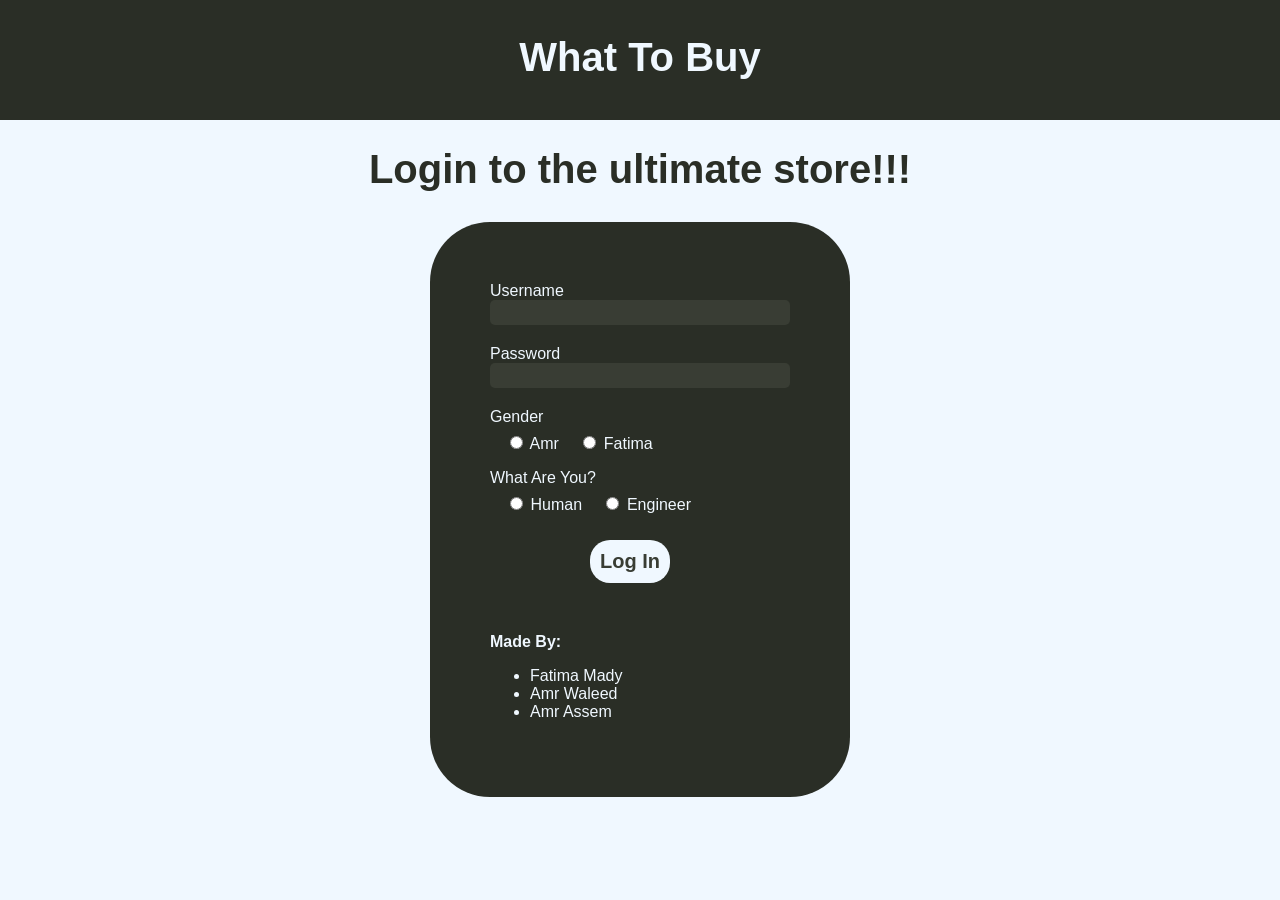
<file: index.html>
<html>
    <head><link rel="stylesheet" href="index.css">
        <title>Log in to your hidden life</title>
    </head>
    <body>
        <div class="header">
            <p class="title">What To Buy</p>
        </div>
        <h1 class="c1">Login to the ultimate store!!!</h1>
        <form>
            <label>Username</label><br>
            <input class="textbox" type="text"><br>
            <label>Password</label><br>
            <input class="textbox" type="password"><br>
            <label>Gender</label><br>
            <input class="circle" type="radio" name="gender" value="Amr">
            <label for="Amr">Amr</label>
            <input class="circle" type="radio" name="gender" value="Fatima">
            <label for="Fatima">Fatima</label><br>
            <label>What Are You?</label><br>
            <input class="square" type="radio" name="type1" value="Human">
            <label>Human</label>
            <input class="square" type="radio" name="type1" value="Engneer">
            <label>Engineer</label>
            <a href="home.html"> <input class="button" type="button" value="Log In"></a>
            <p class="made" >Made By:</p>
            <ul>
                <li>Fatima Mady</li>
                <li>Amr Waleed</li>
                <li>Amr Assem</li>
            </ul>
        </form>
    </body>
</html>
</file>
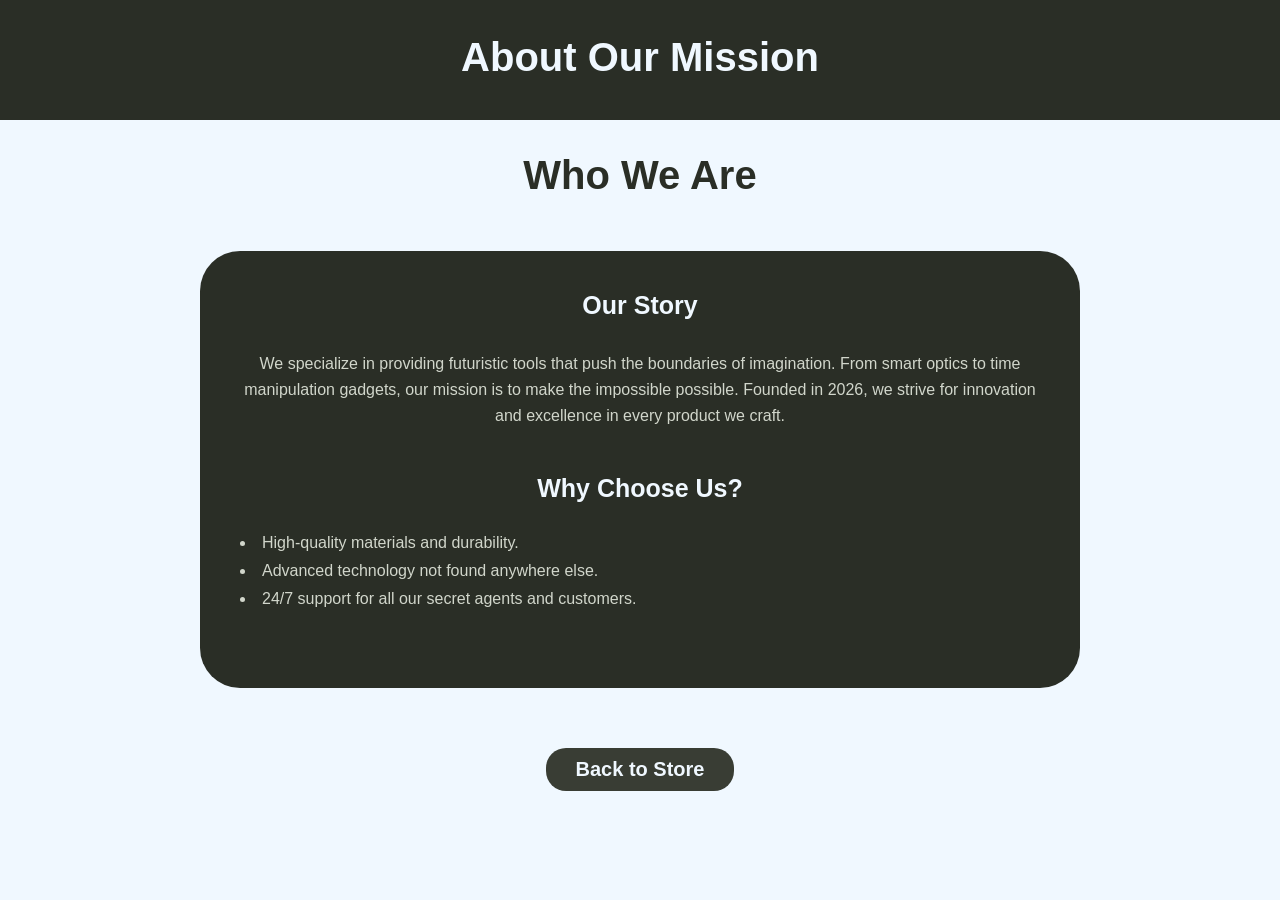
<file: about.html>
<!DOCTYPE html>
<html lang="en">
<head>
    <title>About Us - Our Store</title>
    <link rel="stylesheet" href="home.css">
</head>
<body>

    <div class="header">
        <p class="title">About Our Mission</p>
    </div>

    <main>
        <section class="products-section">
            <h2 class="section-title">Who We Are</h2>

            <div class="products-container"> 
                
                <div class="product-card" style="width: 80%; max-width: 800px;">
                    <h3><strong>Our Story</strong></h3>
                    <p style="line-height: 1.6; text-align: center; color: #d1d6cb;">
                        We specialize in providing futuristic tools that push the boundaries of imagination. 
                        From smart optics to time manipulation gadgets, our mission is to make the impossible possible. 
                        Founded in 2026, we strive for innovation and excellence in every product we craft.
                    </p>

                    <h3 style="margin-top: 30px;"><strong>Why Choose Us?</strong></h3>
                    <ul class="features">
                        <li>High-quality materials and durability.</li>
                        <li>Advanced technology not found anywhere else.</li>
                        <li>24/7 support for all our secret agents and customers.</li>
                    </ul>
                </div>

            </div>

            <a class="button" href="index.html">Back to Store</a>

        </section>
    </main>

</body>
</html>
</file>
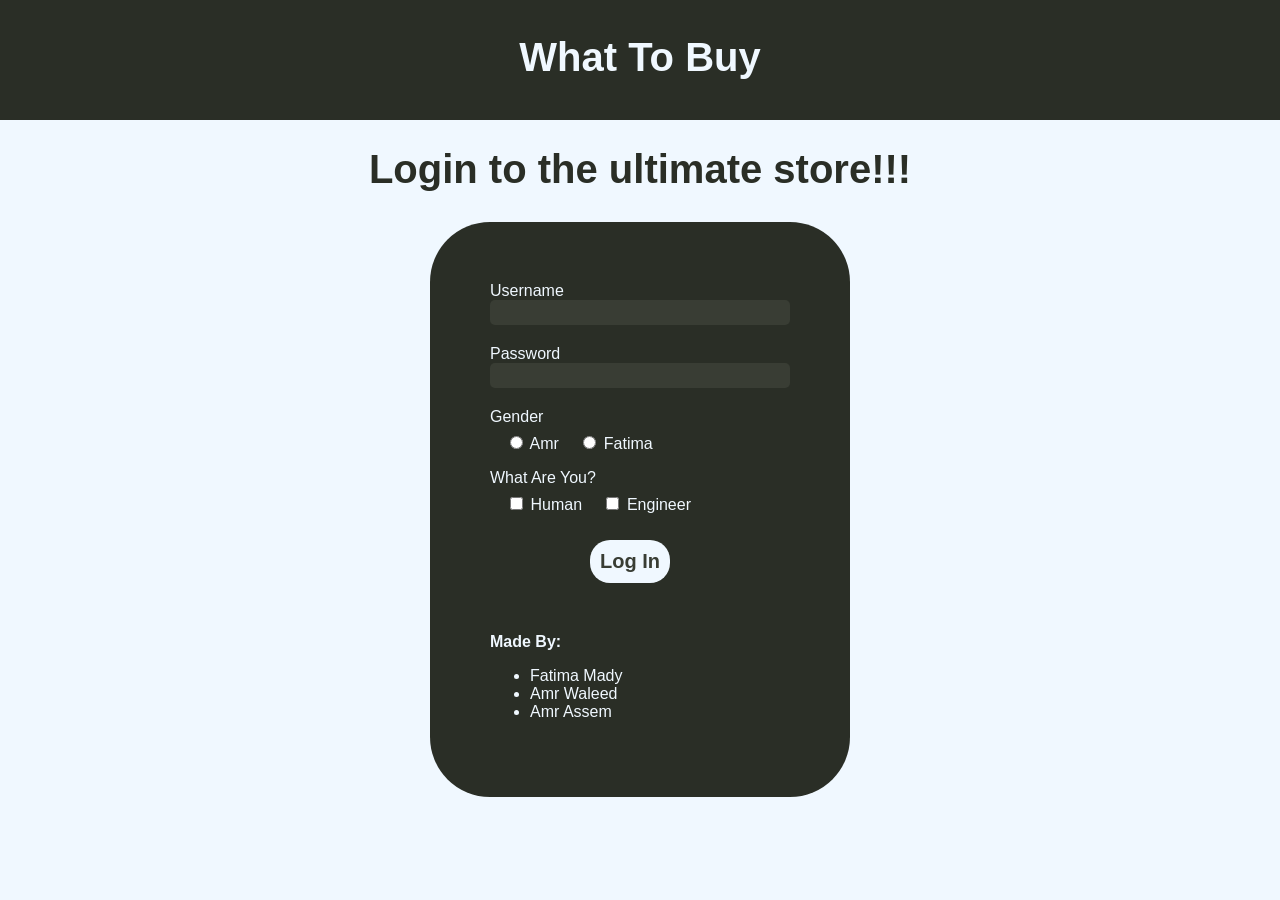
<file: login.html>
<html>
    <head><link rel="stylesheet" href="login.css">
        <title>Log in to your hidden life</title>
    </head>
    <body>
        <div class="header">
            <p class="title">What To Buy</p>
        </div>
        <h1 class="c1">Login to the ultimate store!!!</h1>
        <form>
            <label>Username</label><br>
            <input class="textbox" type="text"><br>
            <label>Password</label><br>
            <input class="textbox" type="password"><br>
            <label>Gender</label><br>
            <input class="circle" type="radio" name="gender" value="Amr">
            <label for="Amr">Amr</label>
            <input class="circle" type="radio" name="gender" value="Fatima">
            <label for="Fatima">Fatima</label><br>
            <label>What Are You?</label><br>
            <input class="square" type="checkbox" name="type1" value="Action">
            <label>Human</label>
            <input class="square" type="checkbox" name="type2" value="Comedy">
            <label>Engineer</label>
            <a href="index.html"> <input class="button" type="button" value="Log In"></a>
            <p class="made" >Made By:</p>
            <ul>
                <li>Fatima Mady</li>
                <li>Amr Waleed</li>
                <li>Amr Assem</li>
            </ul>
        </form>
    </body>
</html>
</file>
<file: index.css>
body {
background-color:aliceblue;
font-family: Arial, Helvetica, sans-serif;
color:  aliceblue;
margin: 20px;
}

.header {
display: flex;
justify-content: center;
background-color: #2a2e26;
margin: -25px;
margin-bottom: 0px;
}

.title {
color: aliceblue;
font-size: 40px;
font-weight: bold;
}

h1{
font-size: 40px;
text-align: center;
color: #2a2e26;
}

form {
background-color: #2a2e26;
padding: 60px;
margin-top: 30px;
border-radius: 60px;
width: 300px;
margin-left: auto;
margin-right: auto;
}

.textbox {
background-color: #393d34;
border-color: none;
border-radius: 5px;
border-style: hidden;
width: 300px;
height:25px;
margin-bottom: 20px;
color: aliceblue;
padding-left: 10px;
outline: none;
}

.button {
font-weight: bold;
color:#393d34;
font-size: 20px;
outline: none;
border-radius: 20px;
border-style: hidden;
background-color: aliceblue;
margin-left: 100px;
margin-top: 10px;
padding: 10px;
cursor: pointer;
}

.button:hover {
transform: scale(1.1);
}

.circle, .square {
margin-top: 10px;
margin-bottom: 20px;
margin-left: 20px;
}

.made {
font-weight: bold;
margin-top: 50px;
}

ul {
    display: block;
}
</file>
<file: home.css>
body {
    background-color: aliceblue;
    font-family: Arial, Helvetica, sans-serif;
    color: #2a2e26;
    margin: 20px;
}


.header {
    display: flex;
    justify-content: center;
    background-color: #2a2e26;
    margin: -25px;
    margin-bottom: 0px;
}


.title {
color: aliceblue;
font-size: 40px;
font-weight: bold;
}


.section-title {
    font-size: 40px;
    text-align: center;
    color: #2a2e26;
    margin-top: 50;
    font-weight: bold;
}

.products-container {
    display: flex;
    justify-content: center;
    gap: 40px;
    padding: 20px;
    flex-wrap: wrap;
}

.product-card {
    background-color: #2a2e26;
    color: aliceblue;
    padding: 40px;
    border-radius: 40px;
    width: 250px;
    display: flex;
    flex-direction: column;
    align-items: center;
}

.product-card img {
    width: 200px;
    height: 200px;
    object-fit: cover;
    border-radius: 15px;
    margin-bottom: 20px;
}

.product-card h3 {
    margin: 0 0 15px 0;
    font-size: 25px;
}

.product-card .features {
    text-align: left;
    width: 100%;
    padding: 0;
    margin-bottom: 30px;
    list-style-position: inside;
}

.product-card .features li {
    margin-bottom: 10px;
    color: #d1d6cb;
}


.button {
    display: block;
    width: fit-content;
    margin: 40px auto;
    background-color: #393d34;
    color: aliceblue;
    text-decoration: none;
    border: none;
    border-radius: 20px;
    font-size: 20px;
    font-weight: bold;
    padding: 10px 30px;
    cursor: pointer;
}

.button:hover {
transform: scale(1.1);
}
</file>
<file: login.css>
body {
background-color:aliceblue;
font-family: Arial, Helvetica, sans-serif;
color:  aliceblue;
margin: 20px;
}

.header {
display: flex;
justify-content: center;
background-color: #2a2e26;
margin: -25px;
margin-bottom: 0px;
}
.c1 {
color:#2a2e26;
}
.title {
color: aliceblue;
font-size: 40px;
font-weight: bold;
}


h1{
font-size: 40px;
text-align: center;
color: #2a2e26;
}

form {
background-color: #2a2e26;
padding: 60px;
margin-top: 30px;
border-radius: 60px;
width: 300px;
margin-left: auto;
margin-right: auto;
}
.textbox {
background-color: #393d34;
border-color: none;
border-radius: 5px;
border-style: hidden;
width: 300px;
height:25px;
margin-bottom: 20px;
color: aliceblue;
padding-left: 10px;
outline: none;
}

.button {
font-weight: bold;
color:#393d34;
font-size: 20px;
outline: none;
border-radius: 20px;
border-style: hidden;
background-color: aliceblue;
margin-left: 100px;
margin-top: 10px;
padding: 10px;
cursor: pointer;
}

.button:hover {
transform: scale(1.1);
}

.circle, .square {
margin-top: 10px;
margin-bottom: 20px;
margin-left: 20px;
}

.made {
font-weight: bold;
margin-top: 50px;
}

ul {
    display: block;
}
</file>
